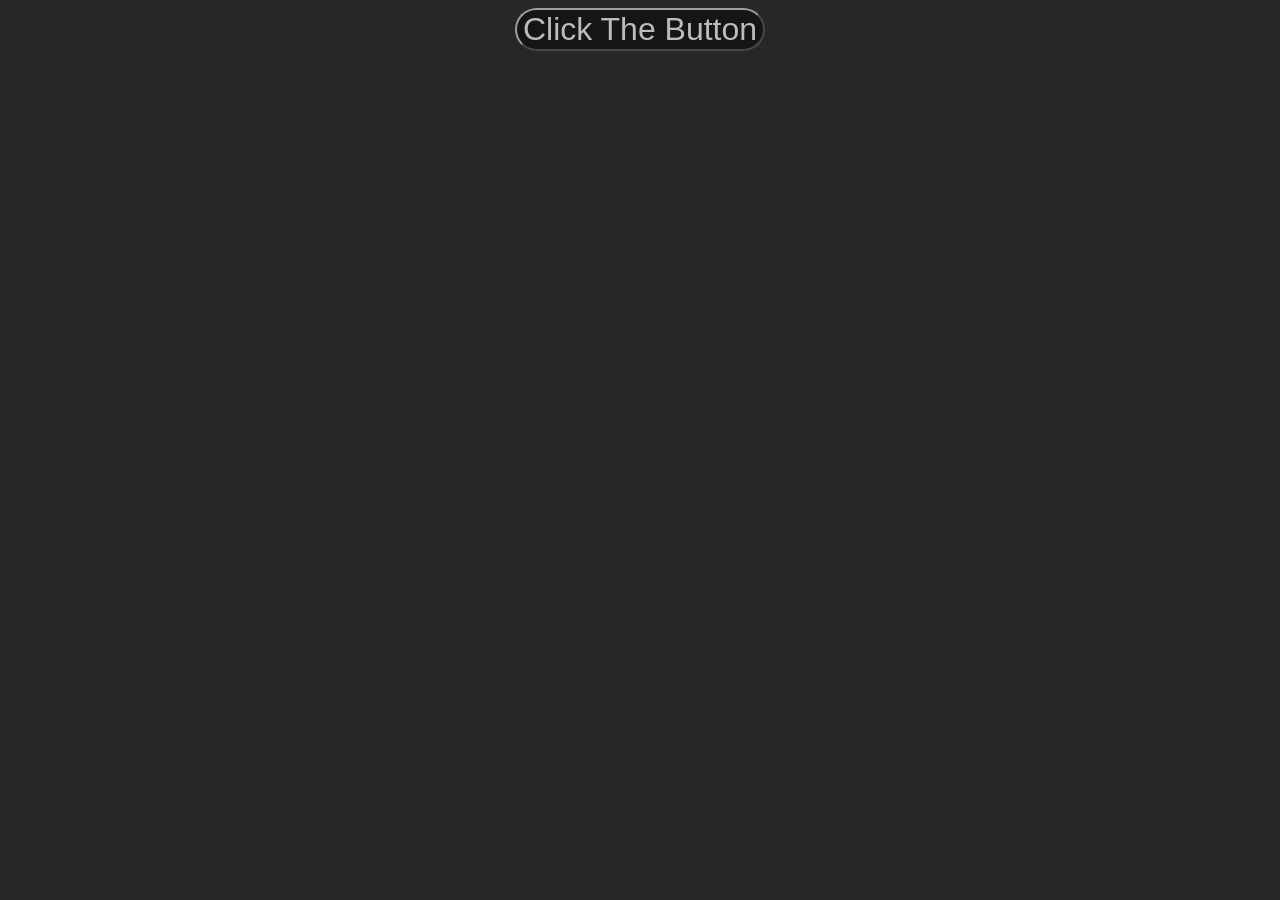
<file: 01-click-the-button/solution/index.html>
<!DOCTYPE html>
<html lang="en">
<head>
    <meta charset="UTF-8">
    <meta name="viewport" content="width=device-width, initial-scale=1.0">
    <title>Document</title>
    <link rel ="stylesheet" type="text/css" href="style.css"/>
</head>
<body>
    <button id="click">Click The Button</button>
    <script src="script.js"></script>
</body>
</html>
</file>
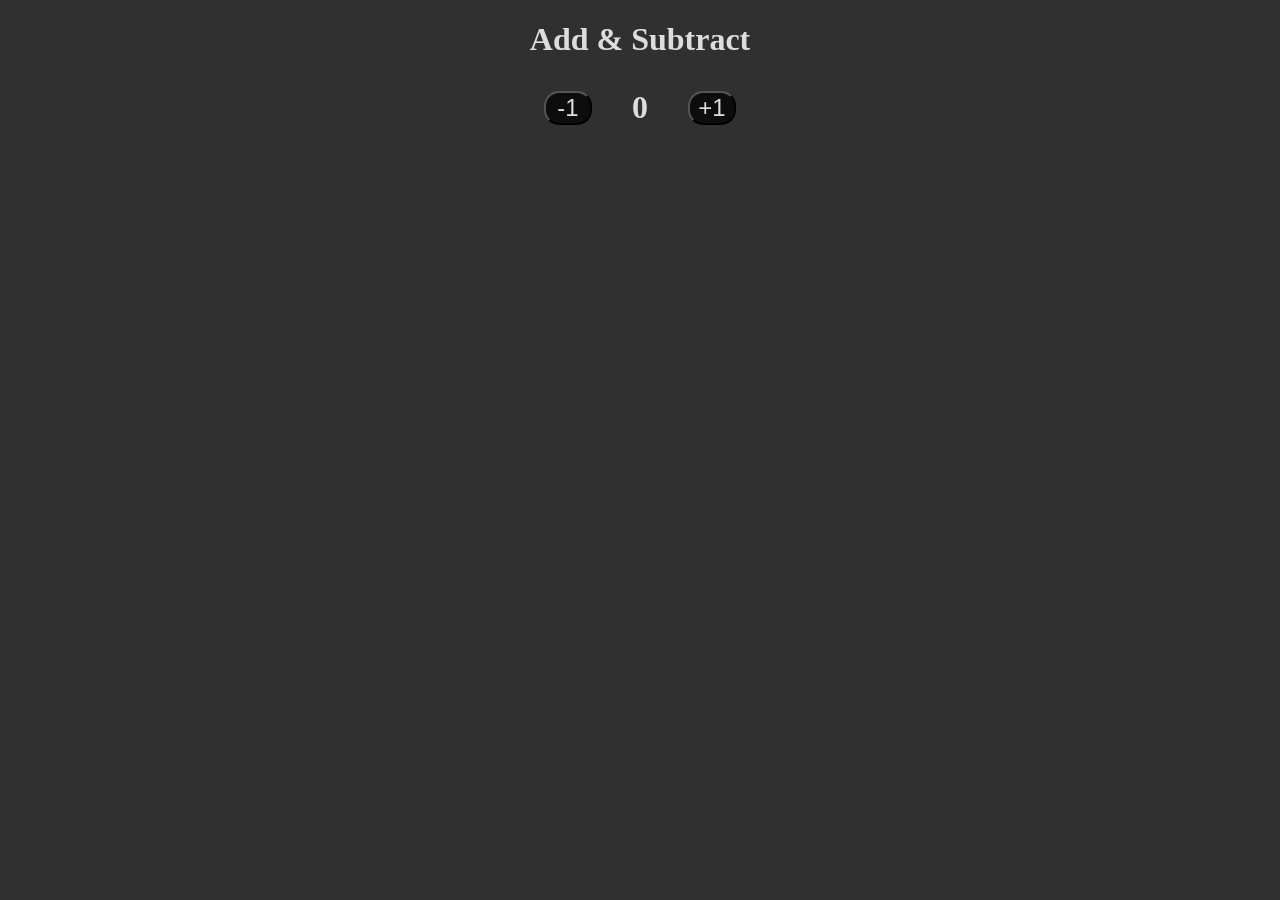
<file: 02-add-and-subtract/solution/index.html>
<!DOCTYPE html>
<html>
<head>
    <title>Test</title>
    <link rel="stylesheet" type="text/css" href="style.css">
    <meta name="viewport" content="width=device-width, initial-scale=1.0">
</head>
<body id="gradient">
    <h1>Add & Subtract</h1>
    <div id="clicky">
        <button id="subtractOne">-1</button>
        <h2>0</h2>
        <button id="addOne">+1</button>
    </div>
    <script type="text/javascript" src="./script.js"></script>
</body>
</html>
</file>
<file: 01-click-the-button/solution/style.css>
body {
    background-color: #272727;
    text-align: center;
}

button {
    font-size: 2em;
    background-color: #151515;
    color: #BCBCBC;
    border-color: #9C9C9C;
    border-radius: 1em;
}

p {
    color: #E1E1E1;
    font-size: 1.5em;
}
</file>
<file: 02-add-and-subtract/solution/style.css>
body {
    background-color: #303030;
}

h1, h2 {
    color: #DDD;
    text-align: center;
}

h2 {
    font-size: 2em;
    padding-left: 0.5em;
    padding-right: 0.5em;
}

button {
    width: 2em;
    font-size: 1.5em;
    background-color: #0d0d0d;
    color: #DDD;
    border-radius: 15px;
}

#clicky {
    display: flex;
    justify-content: center;
    padding-top: 1em;
    align-items: center;
    gap: 1.5em;
    height: 1.5em;
    position: relative;
}
</file>
